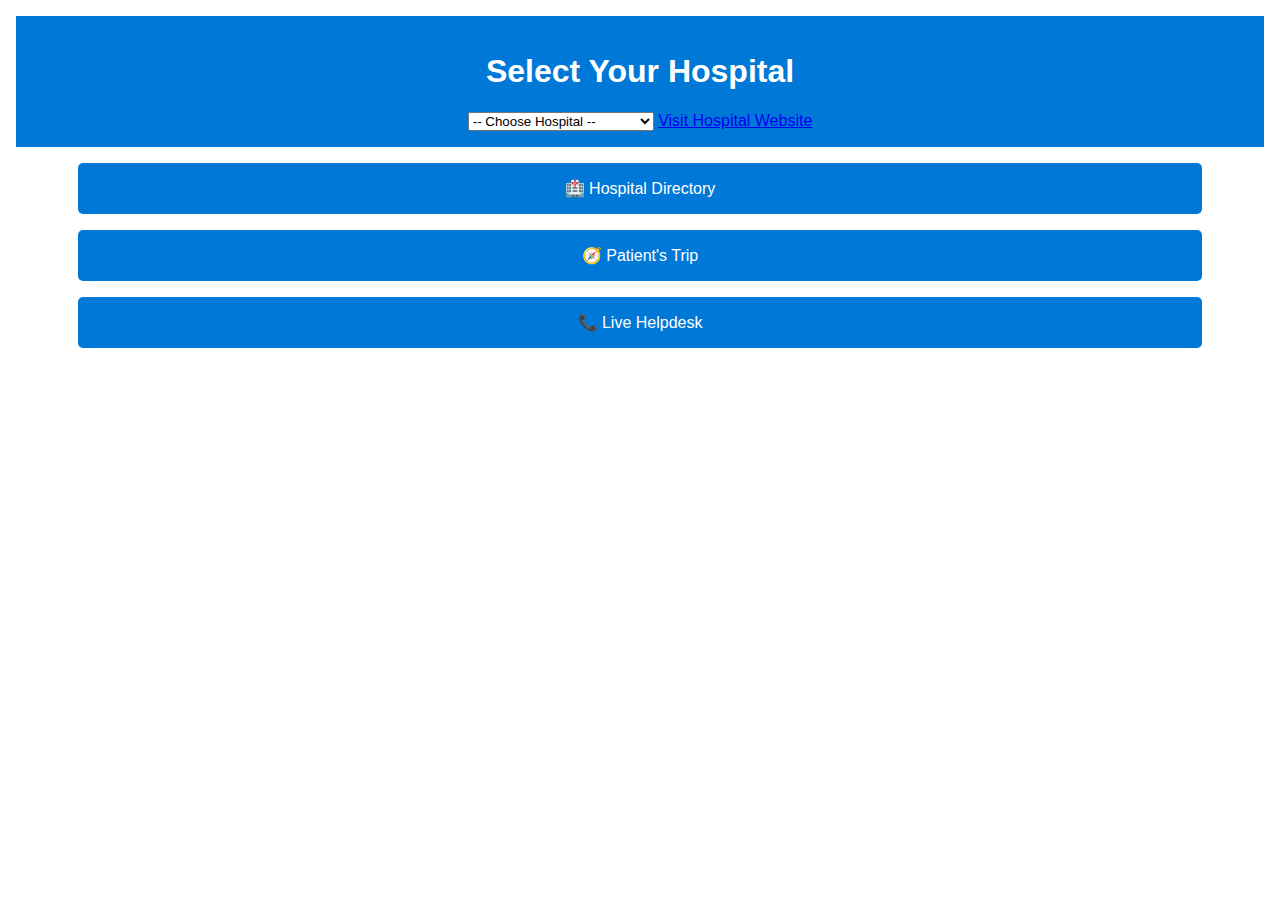
<file: index.html>
<!-- hospital-prototype/index.html -->
<!DOCTYPE html>
<html lang="en">
<head>
  <meta charset="UTF-8" />
  <meta name="viewport" content="width=device-width, initial-scale=1.0" />
  <title>Hospital Journey</title>
  <link rel="stylesheet" href="assets/styles.css" />
</head>
<body>

<header>
  <h1>Select Your Hospital</h1>
  <select id="hospitalSelect">
    <option value="">-- Choose Hospital --</option>
    <option value="SGH">Singapore General Hospital</option>
    <option value="NUH">National University Hospital</option>
  </select>
  <a id="hospitalLink" href="#" target="_blank">Visit Hospital Website</a>
</header>

<main>
  <button class="btn" onclick="location.href='directory.html'">🏥 Hospital Directory</button>
  <button class="btn" onclick="location.href='trip.html'">🧭 Patient's Trip</button>
  <button class="btn" onclick="location.href='helpdesk.html'">📞 Live Helpdesk</button>
</main>

<script>
  const hospitalSelect = document.getElementById('hospitalSelect');
  const hospitalLink = document.getElementById('hospitalLink');
  hospitalSelect.addEventListener('change', () => {
    const hospital = hospitalSelect.value;
    if (hospital === 'SGH') hospitalLink.href = 'https://www.sgh.com.sg';
    if (hospital === 'NUH') hospitalLink.href = 'https://www.nuh.com.sg';
  });
</script>

</body>
</html>
</file>
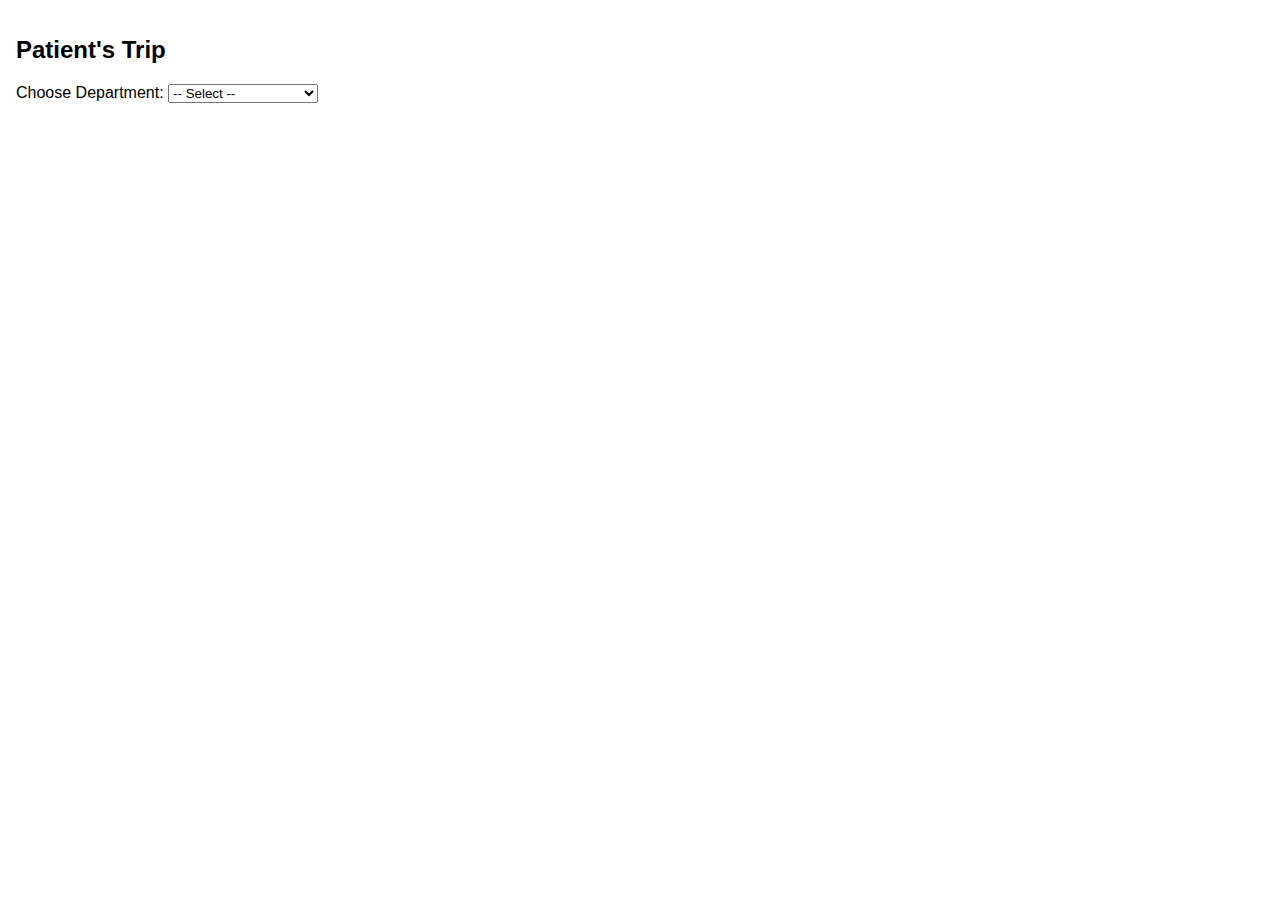
<file: trip.html>
<!-- hospital-prototype/trip.html -->
<!DOCTYPE html>
<html>
<head>
  <title>Patient's Trip</title>
  <meta name="viewport" content="width=device-width, initial-scale=1.0" />
  <link rel="stylesheet" href="assets/styles.css" />
</head>
<body>

<h2>Patient's Trip</h2>
<label for="department">Choose Department:</label>
<select id="department">
  <option value="">-- Select --</option>
  <option value="healthCheck">Health Check</option>
  <option value="bloodTest">Blood Test</option>
  <option value="xray">X-Ray</option>
  <option value="clinic">Clinic</option>
  <option value="doctor">Doctor's Appointment</option>
</select>

<div id="steps"></div>

<script>
  const department = document.getElementById('department');
  const stepsDiv = document.getElementById('steps');

  const journeys = {
    healthCheck: ['Registration', 'Triage', 'ECG', 'X-Ray', 'Consultation'],
    bloodTest: ['Registration', 'Blood Draw', 'Lab Analysis'],
    xray: ['Registration', 'X-Ray', 'Review'],
    clinic: ['Registration', 'Consultation', 'Pharmacy'],
    doctor: ['Registration', 'Consultation']
  };

  department.addEventListener('change', () => {
    const selected = department.value;
    stepsDiv.innerHTML = '';
    if (journeys[selected]) {
      journeys[selected].forEach(step => {
        const checkbox = document.createElement('input');
        checkbox.type = 'checkbox';
        checkbox.id = step;
        const label = document.createElement('label');
        label.htmlFor = step;
        label.textContent = step;
        const div = document.createElement('div');
        div.className = 'step';
        div.appendChild(checkbox);
        div.appendChild(label);
        stepsDiv.appendChild(div);
      });
      const button = document.createElement('button');
      button.textContent = '🗺️ Show Me the Way';
      button.onclick = () => alert('Simulating map and wayfinding...');
      stepsDiv.appendChild(button);
    }
  });
</script>

</body>
</html>
</file>
<file: assets/styles.css>
body { font-family: Arial, sans-serif; margin: 0; padding: 1em; }
header { background: #0078D7; color: white; text-align: center; padding: 1em; }
.btn { display: block; margin: 1em auto; padding: 1em; width: 90%; font-size: 1em; background: #0078D7; color: white; border: none; border-radius: 5px; }
.icon-btn { display: flex; align-items: center; margin: 0.5em 0; }
.icon-btn i { margin-right: 0.5em; }
.map-container { height: 300px; margin-top: 1em; }
.step { margin: 0.5em 0; }
</file>
